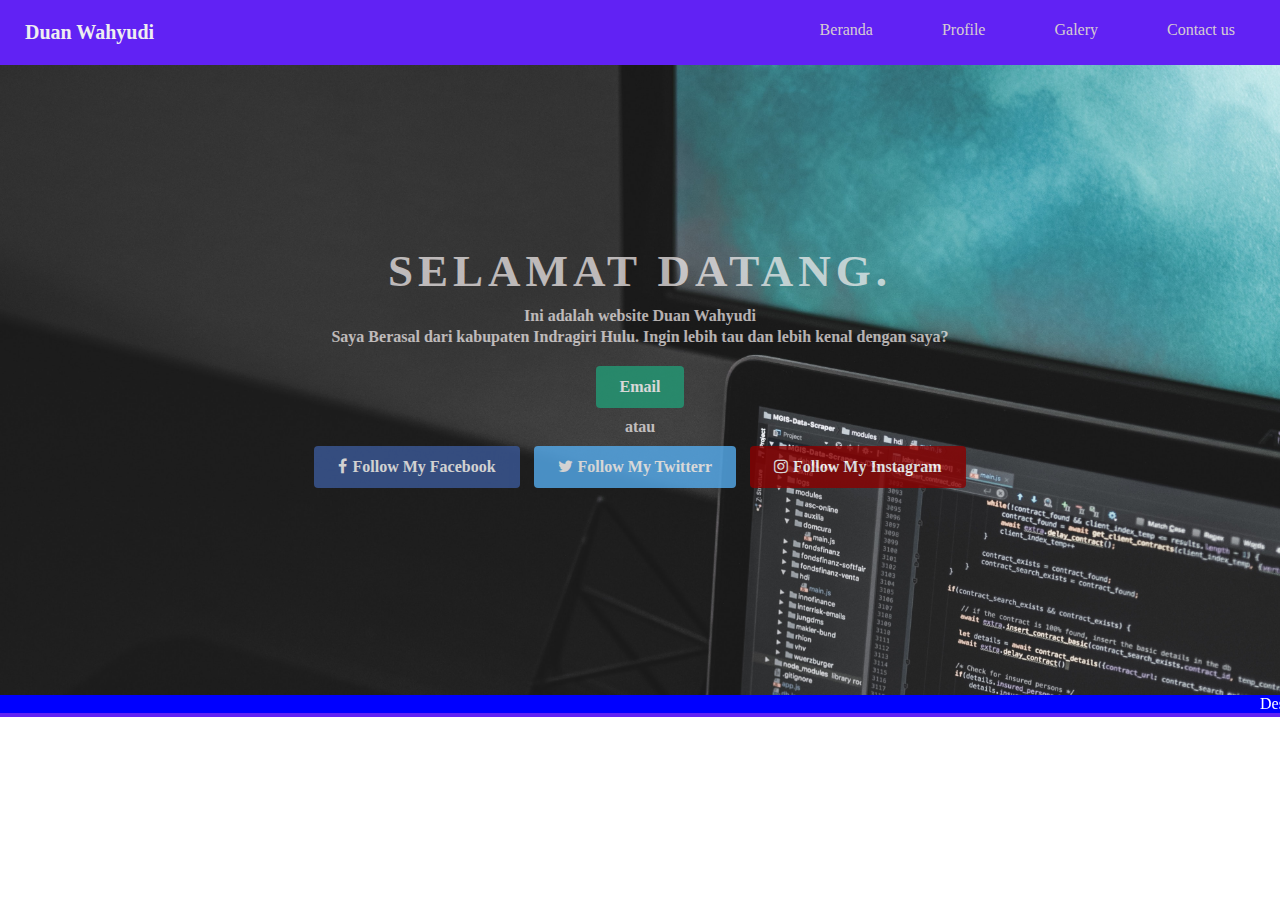
<file: index.html>
<!DOCTYPE html>
<html lang="en">

<head>
    <meta charset="UTF-8">
    <meta name="viewport" content="width=device-width, initial-scale=1.0">
    <meta http-equiv="X-UA-Compatible" content="ie=edge">
    <title>Project Duan</title>
    <link rel="stylesheet" href="https://stackpath.bootstrapcdn.com/font-awesome/4.7.0/css/font-awesome.min.css">
    <link rel="stylesheet" href="style1.css">
    <link rel="stylesheet" href="responsive1.css">

</head>

<body>
    <div class="header">
        <div class="header-left">
            <p>Duan Wahyudi</p>
        </div>

        <div class="header-right">
            <span class="fa fa-bars menu-icon"></span>
            <a href="index.html">Beranda</a>
            <a href="coba.html">Profile</a>
            <a href="#">Galery</a>
            <a href="#">Contact us</a>
        </div>
    </div>

    <div class="top-wrapper">
        <div class="container">
            <h1>SELAMAT DATANG.</h1>
            <p>Ini adalah website Duan Wahyudi</p>
            <p> Saya Berasal dari kabupaten Indragiri Hulu. Ingin lebih tau dan lebih kenal dengan saya?</p>
            <div class="btn-wrapper">
                <a href="#" class="btn signup">Email</a>
                <p>atau</p>
                <a href="https://web.facebook.com/dhuwhan.sanchez" class="btn facebook"><span
                        class="fa fa-facebook"></span>Follow My Facebook</a>
                <a href="https://twitter.com/duan_wahyudi" class="btn twitter"><span class="fa fa-twitter"></span>Follow
                    My Twitterr</a>
                <a href="https://www.instagram.com/duan_wahyudi/" class="btn instagram"><span
                        class="fa fa-instagram"></span>Follow My Instagram</a>
            </div>
        </div>
    </div>

    <footer>
        <p>
            <marquee bgcolor="blue" scrolldelay="200">Desain WEB By <i>Duan Wahyudi</i> </marquee>
        </p>
    </footer>
</body>

</html>
</file>
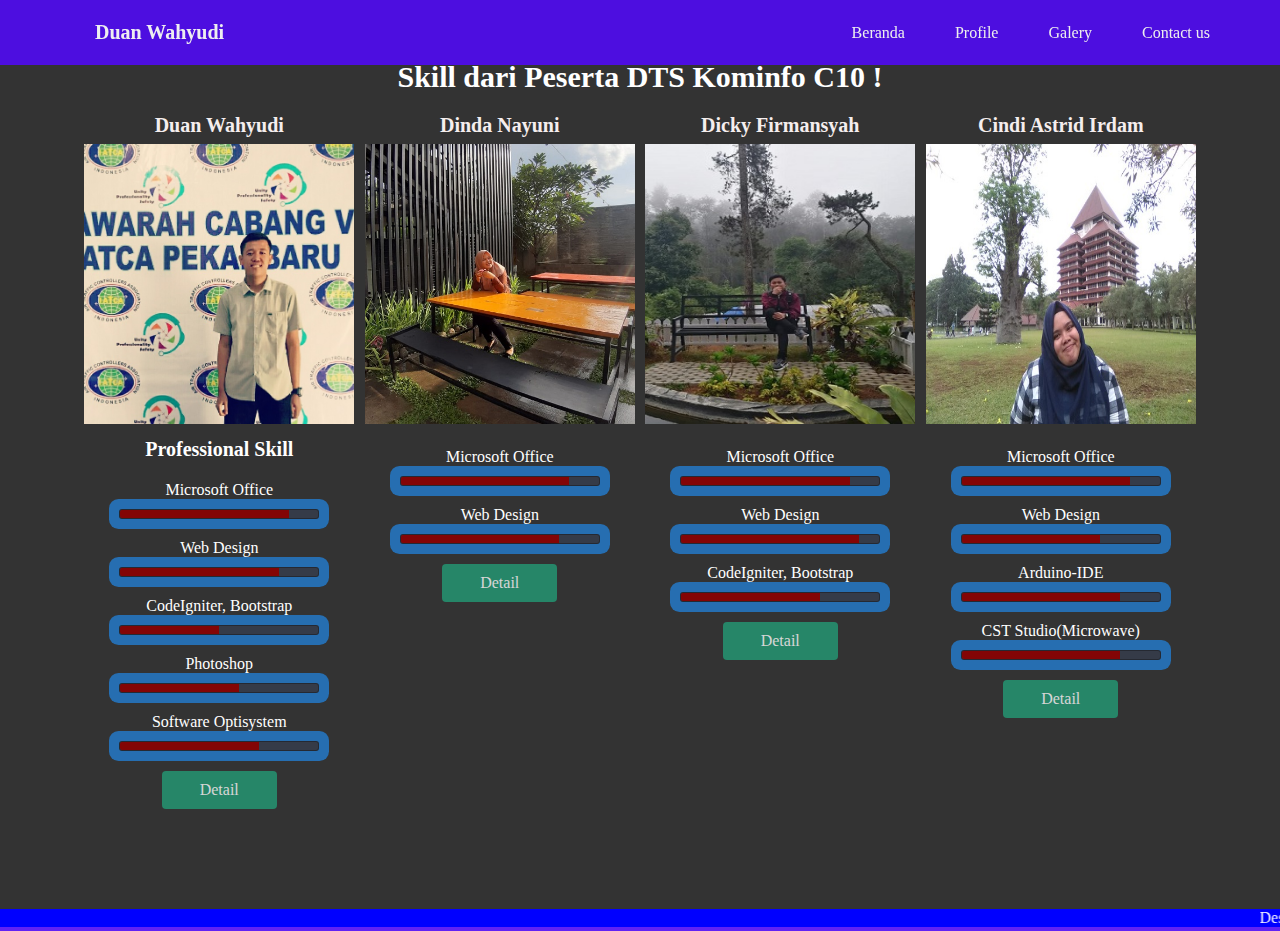
<file: coba.html>
<!DOCTYPE html>
<html>

<head>
  <meta charset="utf-8">
  <meta name="viewport" content="width=device-width, initial-scale=1.0">
  <title>Project DTS C10</title>
  <link rel="stylesheet" href="style.css">
  <link rel="stylesheet" href="responsive.css">
</head>

<body>
  <header>
    <div class="container">
      <div class="header-left">
        <p>Duan Wahyudi</p>
      </div>
      <span class="fa fa-bars menu-icon"></span>
      <div class="header-right">
        <a href="index.html">Beranda</a>
        <a href="coba.html">Profile</a>
        <a href="#">Galery</a>
        <a href="#">Contact us</a>
      </div>
    </div>
  </header>


  <div class="lesson-wrapper">
    <!-- Ketik code Anda dibawah -->
    <div class="container">
      <div class="heading">
        <h2>Skill dari Peserta DTS Kominfo C10 !</h2>
      </div>
      <div class="lesson">
        <div class="lesson-icon">
          <img src="duanR.jpg">
          <p>Duan Wahyudi </p>
        </div>

        <div class="skill-duan">
          <h4> Professional Skill </h4>
          <ul>
            <li>
              <p>Microsoft Office</p>
              <span class="barDW"><span class="microsoftDW"></span></span>
            </li>

            <li>
              <p>Web Design</p>
              <span class="barDW"><span class="webDW"></span></span>
            </li>

            <li>
              <p>CodeIgniter, Bootstrap</p>
              <span class="barDR"><span class="ci-bootstrapDW"></span></span>
            </li>

            <li>
              <p>Photoshop</p>
              <span class="barDW"><span class="photoshopDW"></span></span>
            </li>

            <li>
              <p>Software Optisystem</p>
              <span class="barDW"><span class="telekomunikasiDW"></span></span>
            </li>
          </ul>
        </div>

        <div class="btn-lesson">
          <a href="#" class="btn signup">Detail</a>
        </div>
      </div>

      <div class="lesson">
        <div class="lesson-icon">
          <img src="dindaR.jpg">
          <p>Dinda Nayuni</p>
        </div>

        <div class="skill-dinda">
          <ul>
            <li>
              <p>Microsoft Office</p>
              <span class="barDA"><span class="microsoftDA"></span></span>
            </li>

            <li>
              <p>Web Design</p>
              <span class="barDA"><span class="webDA"></span></span>
            </li>

          </ul>
        </div>

        <div class="btn-lesson">
          <a href="#" class="btn signup">Detail</a>
        </div>
      </div>

      <div class="lesson">
        <div class="lesson-icon">
          <img src="dickyR.jpg">
          <p>Dicky Firmansyah</p>
        </div>

        <div class="skill-dicky">
          <ul>
            <li>
              <p>Microsoft Office</p>
              <span class="barDR"><span class="microsoftDR"></span></span>
            </li>

            <li>
              <p>Web Design</p>
              <span class="barDR"><span class="webDR"></span></span>
            </li>

            <li>
              <p>CodeIgniter, Bootstrap</p>
              <span class="barDR"><span class="ci-bootstrapDR"></span></span>
            </li>

          </ul>
        </div>

        <div class="btn-lesson">
          <a href="#" class="btn signup">Detail</a>
        </div>
      </div>

      <div class="lesson">
        <div class="lesson-icon">
          <img src="cindiR.jpg">
          <p>Cindi Astrid Irdam </p>
        </div>

        <div class="skill-cindi">
          <ul>
            <li>
              <p>Microsoft Office</p>
              <span class="barCA"><span class="microsoftCA"></span></span>
            </li>

            <li>
              <p>Web Design</p>
              <span class="barCA"><span class="webCA"></span></span>
            </li>

            <li>
              <p>Arduino-IDE</p>
              <span class="barCA"><span class="arduinoCA"></span></span>
            </li>

            <li>
              <p>CST Studio(Microwave)</p>
              <span class="barCA"><span class="cstCA"></span></span>
            </li>
          </ul>
        </div>
        <div class="btn-lesson">
          <a href="#" class="btn signup">Detail</a>
        </div>
      </div>
      <div class="clear"></div>
    </div>
  </div>

  <footer>
    <p>
      <marquee bgcolor="blue" scrolldelay="200">Desain WEB By DTS Kominfo C10 </marquee>
    </p>
  </footer>
  </div>

</body>

</html>
</file>
<file: style1.css>
* {
    box-sizing: border-box;
}

html,
body,
ul,
ol,
li,
h1,
h2,
h3,
h4,
h5,
h6,
p,
div {
    margin: 0;
    padding: 0;
}

body {
    font-family: "Lucida Grande";
}

a {
    text-decoration: none;
}

.header {
    height: 65px;
    width: 100%;
    background-color: rgba(80, 10, 243, 0.9);
}

.header-left {
    float: left;
    font-family: 'Pacifico', cursive;
}


.header-left p {
    line-height: 65px;
    padding: 0 25px;
    color: rgb(238, 238, 240);
    display: block;
    float: right;
    transition: all 0.5s;
    font-size: 20px;
    font-weight: bold;
}

.header-right {
    float: right;
}

.header-right a {
    line-height: 60px;
    text-decoration: none;
    padding: 20px 20px;
    margin-right: 25px;
    transition: all 0.7s;
    color: rgba(229, 225, 204, .9);
}

.menu-icon {
    display: none;
}

.header-right a:hover {
    color: rgb(91, 94, 92);
}


.top-wrapper {
    padding: 180px 0 100px 0;
    background-image: url(1.jpg);
    background-size: cover;
    color: rgb(248, 242, 242);
    text-align: center;
    font-weight: bold;
    height: 630px;

}

.top-wrapper h1 {
    opacity: 0.7;
    font-size: 45px;
    letter-spacing: 5px;
    margin-bottom: 10px;
}

.top-wrapper p {
    opacity: 0.7;
    margin-bottom: 3px;
}

.btn-wrapper {
    text-align: center;
    margin: 20px 0;
}

.btn-wrapper p {
    margin: 10px 0;
}

.signup {
    background-color: #239b76;
}

.facebook {
    background-color: #3b5998;
    margin-right: 10px;
}

.twitter {
    background-color: #55acee;
    margin-right: 10px;
}


.instagram {
    background-color: darkred;
}

.btn {
    padding: 12px 24px;
    color: white;
    display: inline-block;
    opacity: 0.8;
    border-radius: 4px;
    text-align: center;
}

.btn:hover {
    opacity: 1;
}

.fa {
    margin-right: 5px;
}

footer {
    background-color: rgba(80, 10, 243, 0.9);
}

footer p {
    color: white;
}
</file>
<file: responsive1.css>
/* Untuk Tablet */
@media all and (max-width: 1000px) {

    .top-wrapper h1 {
        font-size: 32px;
    }

    .heading h2 {
        font-size: 20px;
    }
}

/* Untuk Smartphone */
@media all and (max-width: 670px) {
    .container {
        width: 100%;
    }

    .header-right a {
        display: none;
    }

    .menu-icon {
        display: block;
        line-height: 60px;
        float: right;
        margin-right: 20px;
        padding: 0 10px;
        color: rgba(229, 225, 204, .9);
    }

    .menu-icon:hover {
        background-color: rgba(192, 192, 192, .2);
        cursor: pointer;
    }

    .menu-icon {
        display: block;
        padding: 0 10px;
    }

    .btn {
        width: 100%;
    }

    .facebook {
        margin-bottom: 10px;
    }

    .twitter {
        margin-bottom: 10px;
    }

    .top-wrapper {
        text-align: left;
    }

    .top-wrapper h1 {
        font-size: 24px;
        line-height: 36px;
    }

    .top-wrapper p {
        font-size: 14px;
        line-height: 20px;
    }
}
</file>
<file: style.css>
* {
  box-sizing: border-box;
}

html,
body,
ul,
ol,
li,
h1,
h2,
h3,
h4,
h5,
h6,
p,
div {
  margin: 0;
  padding: 0;
}

body {
  font-family: "Lucida Grande";
}

a {
  text-decoration: none;
}

.clear {
  clear: left;
}

.container {
  max-width: 1170px;
  padding: 0 15px;
  margin: 0 auto;
}

/* Css untuk header */
header {
  height: 65px;
  width: 100%;
  background-color: rgba(80, 10, 243, 0.9);
  position: fixed;
  top: 0;
  z-index: 10;
}

.header-left {
  float: left;
  font-family: 'Pacifico', cursive;
}


.header-left p {
  line-height: 65px;
  padding: 0 25px;
  color: rgb(238, 238, 240);
  display: block;
  float: right;
  transition: all 0.5s;
  font-size: 20px;
  font-weight: bold;
}

.header-right {
  float: right;
  margin-right: -25px;
  font-family: 'Pacifico', cursive;
}

.header-right a {
  line-height: 65px;
  padding: 0 25px;
  color: rgb(238, 238, 238);
  display: flex;
  float: left;
  transition: all 0.5s;
  font-size: 1em;
}

.header-right a:hover {
  color: rgb(91, 94, 92);
}

/* Css untuk content yang pertama */
.top-wrapper {
  padding: 180px 0 100px 0;
  background-image: url(1.jpg);
  background-size: cover;
  color: rgb(248, 242, 242);
  text-align: center;
  font-weight: bold;
  height: 630px;

}

.top-wrapper h1 {
  opacity: 0.7;
  font-size: 45px;
  letter-spacing: 5px;
  margin-bottom: 10px;
}

.top-wrapper p {
  opacity: 0.7;
  margin-bottom: 3px;
}

.btn-wrapper {
  text-align: center;
  margin: 20px 0;
}

.btn-wrapper p {
  margin: 10px 0;
}

.signup {
  background-color: #239b76;
}

.facebook {
  background-color: #3b5998;
  margin-right: 10px;
}

.twitter {
  background-color: #55acee;
  margin-right: 10px;
}


.instagram {
  background-color: darkred;
}

.btn {
  padding: 12px 24px;
  color: white;
  display: inline-block;
  opacity: 0.8;
  border-radius: 4px;
  text-align: center;
}

.btn:hover {
  opacity: 1;
}

.fa {
  margin-right: 5px;
}


/* Css untuk content yang kedua */
.lesson-wrapper {
  padding-bottom: 80px;
  padding-left: 5%;
  padding-right: 5%;
  text-align: center;
  background-color: #333;
}

.heading {
  padding-top: 60px;
  padding-bottom: 30px;
}

.heading h2 {
  font-weight: bold;
  font-size: 30px;
  color: white;
}

.lesson {
  float: left;
  width: 25%;
}

.lesson-icon {
  position: relative;
}

.btn-lesson {
  text-align: center;
  margin: 20px 0;
}

.lesson-icon p {
  position: absolute;
  top: -10px;
  width: 100%;
  color: rgb(245, 238, 238);
  font-weight: bold;
  font-size: 20px;

}

.lesson-icon img {
  height: 300px;
  width: 270px;
  padding-top: 20px;
}

/* Progress bar duan */
.skill-duan li {
  margin: 20px 0;
  display: block;
}

.skill-duan h4 {
  font-size: 20px;
  padding-top: 10px;
  color: white;
  font-weight: bold;
}

.skill-duan p {
  margin-bottom: 10px;
  text-align: center;
  color: white;
}

.barDW {
  background-color: #353b48;
  display: block;
  height: 10px;
  border: 1px solid rgba(0, 0, 0, 0.3);
  border-radius: 3px;
  overflow: hidden;
  box-shadow: 0 0 0 10px #2187e7b3;
  width: 200px;
  margin: auto;
}

.barDW span {
  height: 10px;
  float: left;
  background: #830505;
}

.microsoftDW {
  width: 85%;
}

.webDW {
  width: 80%;
}

.ci-bootstrapDW {
  width: 50%;
}

.photoshopDW {
  width: 60%;
}

.telekomunikasiDW {
  width: 70%;
}

/* Progress bar dinda */
.skill-dinda li {
  margin: 20px 0;
  display: block;
}

.skill-dinda p {
  margin-bottom: 10px;
  text-align: center;
  color: white;
}

.barDA {
  background-color: #353b48;
  display: block;
  height: 10px;
  border: 1px solid rgba(0, 0, 0, 0.3);
  border-radius: 3px;
  overflow: hidden;
  box-shadow: 0 0 0 10px #2187e7b3;
  width: 200px;
  margin: auto;
}

.barDA span {
  height: 10px;
  float: left;
  background: #830505;
}

.microsoftDA {
  width: 85%;
}

.webDA {
  width: 80%;
}

/* Progress bar dicky */
.skill-dicky li {
  margin: 20px 0;
  display: block;
}

.skill-dicky p {
  margin-bottom: 10px;
  text-align: center;
  color: white;
}

.barDR {
  background-color: #353b48;
  display: block;
  height: 10px;
  border: 1px solid rgba(0, 0, 0, 0.3);
  border-radius: 3px;
  overflow: hidden;
  box-shadow: 0 0 0 10px #2187e7b3;
  width: 200px;
  margin: auto;
}

.barDR span {
  height: 10px;
  float: left;
  background: #830505;
}

.microsoftDR {
  width: 85%;
}

.webDR {
  width: 90%;
}

.ci-bootstrapDR {
  width: 70%;
}

/* Progress bar cindi */
.skill-cindi li {
  margin: 20px 0;
  display: block;
}

.skill-cindi p {
  margin-bottom: 10px;
  text-align: center;
  color: white;
}

.barCA {
  background-color: #353b48;
  display: block;
  height: 10px;
  border: 1px solid rgba(0, 0, 0, 0.3);
  border-radius: 3px;
  overflow: hidden;
  box-shadow: 0 0 0 10px #2187e7b3;
  width: 200px;
  margin: auto;
}

.barCA span {
  height: 10px;
  float: left;
  background: #830505;
}

.microsoftCA {
  width: 85%;
}

.webCA {
  width: 70%;
}

.arduinoCA {
  width: 80%;
}

.cstCA {
  width: 80%;
}


/*Css untuk card peserta our tim*/
.container-header {
  width: 100%;
  display: flex;
  flex-direction: row;
  flex-wrap: wrap;
  overflow: hidden;
  justify-content: space-evenly;
  background-color: rgba(76, 75, 77, 0.4);
}

.team h1 {
  text-align: center;
  margin-bottom: 20px;
  font-size: 40px;
  font-family: Verdana, Geneva, Tahoma, sans-serif;
}

.card-header {
  text-align: center;
  margin: 20px 10px;
}

.card-header img {
  width: 100px;
  height: 100px;
  box-shadow: 0 0 15px black;
  border-radius: 100%;
  opacity: .7;
  margin-bottom: 20px;

}

.card-content h4 {
  margin-bottom: 10px;
  font-family: "Lucida Bright";
  color: rgb(219, 135, 26);
}

.card-content p {
  font-family: "Alex Brush";
  font-size: 24px;
  font-weight: bold;
  margin-bottom: 10px;
  color: rgba(10, 9, 3, 0.9);
  letter-spacing: 5px;
}

.card-header img:hover {
  transition: all .7s;
  transform: scale(1.1);
  cursor: pointer;
  opacity: 1;
}

.btn {
  padding: 10px 38px;
  opacity: .8;
  display: inline-block;
}

.detail {
  background-color: #5dca88;
  cursor: pointer;
  box-shadow: 0 7px #1a7940;
  border-radius: 5px;
  color: black;
  font-family: "Lucida Bright";
  padding: 10px 28px;
}

.detail:active {
  position: relative;
  top: 5px;
  box-shadow: none;
}

.detail:hover {
  color: rgba(0, 0, 0, .8);
}


.fa {
  margin-left: 10px;
  margin-right: 10px;
  margin-bottom: 20px;
}

footer {
  background-color: rgba(80, 10, 243, 0.9);
}

footer p {
  color: white;
}
</file>
<file: responsive.css>
/* Untuk Tablets */

/* Tambahkan breakpoint max-width: 1000px */
@media (max-width: 1000px) {

    /* Tambahkan CSS untuk lesson */
    .lesson {
        width: 50%;
        margin-bottom: 50px;
    }

    .top-wrapper h1 {
        font-size: 32px;
    }

    .heading h2 {
        font-size: 20px;
    }
}



/* Untuk Smartphones */
@media(max-width: 670px) {
    .lesson {
        width: 100%;
    }

    .container-header {
        width: 100%;
        text-align: center;
    }

    .btn {
        width: 100%;
    }

    .facebook {
        margin-bottom: 10px;
    }

    .top-wrapper {
        text-align: left;
        padding-top: 130px;
    }

    .header-right {
        display: block;
    }

    .menu-icon {
        display: block;
    }


    .top-wrapper h1 {
        font-size: 24px;
        line-height: 36px;
    }

    .top-wrapper p {
        font-size: 14px;
        line-height: 20px;
    }

    .lesson-wrapper {
        text-align: center;
    }
}
</file>
